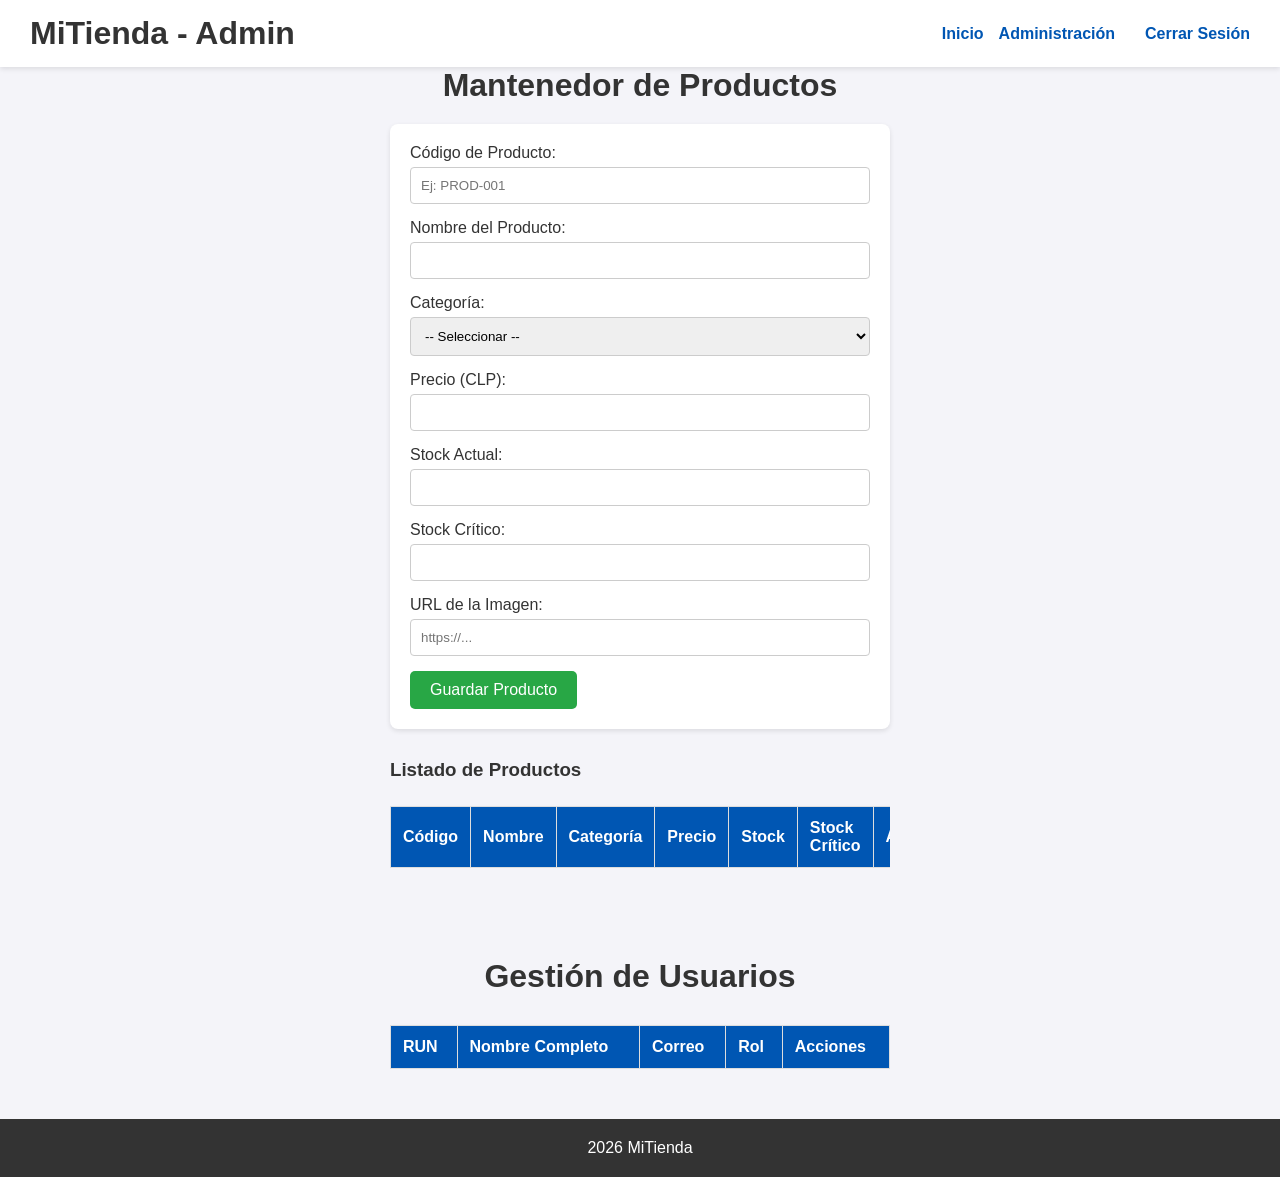
<file: Pagina Web/administrador.html>
<!DOCTYPE html>
<html lang="es">
<head>
    <meta charset="UTF-8">
    <meta name="viewport" content="width=device-width, initial-scale=1.0">
    <title>Panel de Administración - MiTienda</title>
    <link rel="stylesheet" href="styles.css">
</head>
<body>
    <header class="encabezado">
        <div class="contenedor-logo">
            <h1 class="logo">MiTienda - Admin</h1>
        </div>
        <nav class="navegacion-principal">
            <ul class="lista-enlaces">
                <li><a href="index.html">Inicio</a></li>
                <li><a href="administrador.html">Administración</a></li>
            </ul>
            <div class="contenedor-usuario">
                <a href="login.html">Cerrar Sesión</a>
            </div>
        </nav>
    </header>

    <main class="contenido-principal">
        <section class="seccion-contacto">
            <h2 class="titulo-seccion">Mantenedor de Productos</h2>
            
            <form id="formulario-producto" class="formulario" novalidate>
                <div class="grupo-control">
                    <label for="prod-codigo">Código de Producto:</label>
                    <input type="text" id="prod-codigo" class="entrada-datos" placeholder="Ej: PROD-001">
                    <span class="mensaje-error" id="error-prod-codigo"></span>
                </div>

                <div class="grupo-control">
                    <label for="prod-nombre">Nombre del Producto:</label>
                    <input type="text" id="prod-nombre" class="entrada-datos">
                    <span class="mensaje-error" id="error-prod-nombre"></span>
                </div>

                <div class="grupo-control">
                    <label for="prod-categoria">Categoría:</label>
                    <select id="prod-categoria" class="entrada-datos">
                        <option value="">-- Seleccionar --</option>
                        <option value="Periféricos">Periféricos</option>
                        <option value="Monitores">Monitores</option>
                        <option value="Audio">Audio</option>
                    </select>
                    <span class="mensaje-error" id="error-prod-categoria"></span>
                </div>

                <div class="grupo-control">
                    <label for="prod-precio">Precio (CLP):</label>
                    <input type="number" id="prod-precio" class="entrada-datos" min="1">
                    <span class="mensaje-error" id="error-prod-precio"></span>
                </div>

                <div class="grupo-control">
                    <label for="prod-stock">Stock Actual:</label>
                    <input type="number" id="prod-stock" class="entrada-datos" min="0">
                    <span class="mensaje-error" id="error-prod-stock"></span>
                </div>

                <div class="grupo-control">
                    <label for="prod-stock-critico">Stock Crítico:</label>
                    <input type="number" id="prod-stock-critico" class="entrada-datos" min="1">
                    <span class="mensaje-error" id="error-prod-stock-critico"></span>
                </div>

                <div class="grupo-control">
                    <label for="prod-imagen">URL de la Imagen:</label>
                    <input type="text" id="prod-imagen" class="entrada-datos" placeholder="https://...">
                    <span class="mensaje-error" id="error-prod-imagen"></span>
                </div>

                <button type="submit" class="boton-primario">Guardar Producto</button>
            </form>

            <h3 style="margin-top: 30px; margin-bottom: 15px;">Listado de Productos</h3>
            <div style="overflow-x: auto;">
                <table id="tabla-productos" class="tabla-admin">
                    <thead>
                        <tr>
                            <th>Código</th>
                            <th>Nombre</th>
                            <th>Categoría</th>
                            <th>Precio</th>
                            <th>Stock</th>
                            <th>Stock Crítico</th>
                            <th>Acciones</th>
                        </tr>
                    </thead>
                    <tbody id="cuerpo-tabla-productos">
                    </tbody>
                </table>
            </div>
        </section>
        <section class="seccion-contacto" style="margin-top: 40px;">
            <h2 class="titulo-seccion">Gestión de Usuarios</h2>
            <div style="overflow-x: auto;">
                <table id="tabla-usuarios" class="tabla-admin">
                    <thead>
                        <tr>
                            <th>RUN</th>
                            <th>Nombre Completo</th>
                            <th>Correo</th>
                            <th>Rol</th>
                            <th>Acciones</th>
                        </tr>
                    </thead>
                    <tbody id="cuerpo-tabla-usuarios">
                    </tbody>
                </table>
            </div>
        </section>
    </main>

    <footer class="pie-pagina">
        <p>2026 MiTienda</p>
    </footer>

    <script src="script.js"></script>
</body>
</html>
</file>
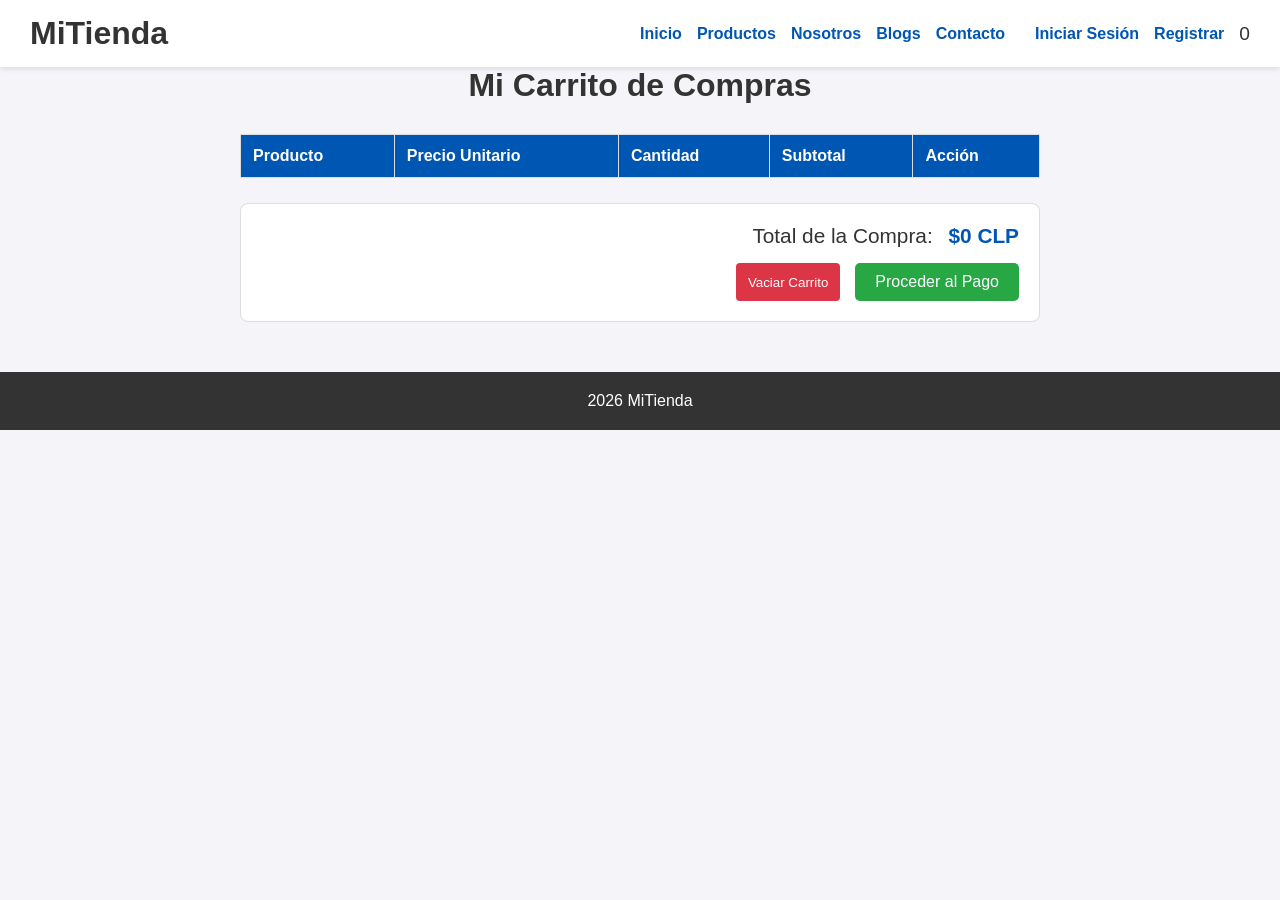
<file: Pagina Web/carrito.html>
<!DOCTYPE html>
<html lang="es">
<head>
    <meta charset="UTF-8">
    <meta name="viewport" content="width=device-width, initial-scale=1.0">
    <title>Carrito de Compras - MiTienda</title>
    <link rel="stylesheet" href="styles.css">
</head>
<body>
    <header class="encabezado">
        <div class="contenedor-logo">
            <h1 class="logo">MiTienda</h1>
        </div>
        <nav class="navegacion-principal">
            <ul class="lista-enlaces">
                <li><a href="index.html">Inicio</a></li>
                <li><a href="index.html#contenedor-productos">Productos</a></li>
                <li><a href="#">Nosotros</a></li>
                <li><a href="#">Blogs</a></li>
                <li><a href="index.html#contacto">Contacto</a></li>
            </ul>
            <div class="contenedor-usuario">
                <a href="login.html">Iniciar Sesión</a>
                <a href="registro.html">Registrar</a>
                <div class="carrito-icono">
                    <span id="contador-carrito">0</span>
                </div>
            </div>
        </nav>
    </header>

    <main class="contenido-principal">
        <section class="seccion-contacto" style="max-width: 900px;">
            <h2 class="titulo-seccion">Mi Carrito de Compras</h2>

            <!-- Contenedor dinámico cuando el carrito está vacío o con productos -->
            <div id="contenedor-carrito-vacio" style="text-align: center; display: none; padding: 40px 0;">
                <p style="font-size: 1.2rem; margin-bottom: 20px;">Tu carrito de compras está actualmente vacío.</p>
                <a href="index.html" class="boton-primario" style="text-decoration: none;">Ir a ver productos</a>
            </div>

            <div id="contenedor-detalle-carrito">
                <div style="overflow-x: auto;">
                    <table class="tabla-admin">
                        <thead>
                            <tr>
                                <th>Producto</th>
                                <th>Precio Unitario</th>
                                <th>Cantidad</th>
                                <th>Subtotal</th>
                                <th>Acción</th>
                            </tr>
                        </thead>
                        <tbody id="cuerpo-tabla-carrito">
                            <!-- Inyección dinámica vía JavaScript -->
                        </tbody>
                    </table>
                </div>

                <!-- Resumen de Totales -->
                <div class="resumen-carrito">
                    <div class="fila-resumen">
                        <span>Total de la Compra:</span>
                        <strong id="monto-total-carrito">$0 CLP</strong>
                    </div>
                    
                    <div class="acciones-carrito">
                        <button class="boton-eliminar" onclick="vaciarCarrito()">Vaciar Carrito</button>
                        <button class="boton-primario" onclick="finalizarCompra()">Proceder al Pago</button>
                    </div>
                </div>
            </div>
        </section>
    </main>

    <footer class="pie-pagina">
        <p>2026 MiTienda</p>
    </footer>

    <script src="script.js"></script>
</body>
</html>
</file>
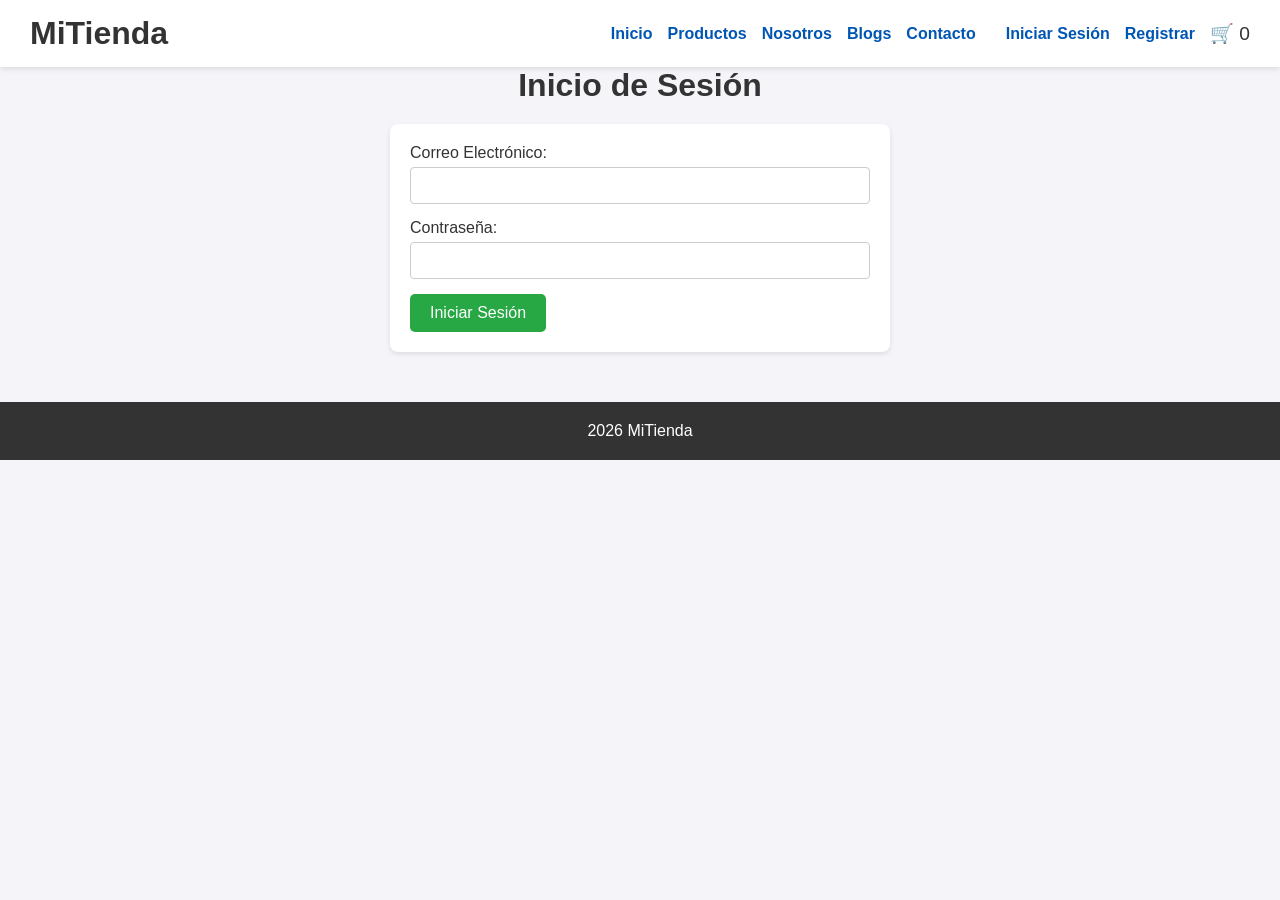
<file: Pagina Web/login.html>
<!DOCTYPE html>
<html lang="es">
<head>
    <meta charset="UTF-8">
    <meta name="viewport" content="width=device-width, initial-scale=1.0">
    <title>Iniciar Sesión - MiTienda</title>
    <link rel="stylesheet" href="styles.css">
</head>
<body>
    <header class="encabezado">
        <div class="contenedor-logo">
            <h1 class="logo">MiTienda</h1>
        </div>
        <nav class="navegacion-principal">
            <ul class="lista-enlaces">
                <li><a href="index.html">Inicio</a></li>
                <li><a href="#">Productos</a></li>
                <li><a href="#">Nosotros</a></li>
                <li><a href="#">Blogs</a></li>
                <li><a href="index.html#contacto">Contacto</a></li>
            </ul>
            <div class="contenedor-usuario">
                <a href="login.html">Iniciar Sesión</a>
                <a href="registro.html">Registrar</a>
                <div class="carrito-icono">
                    🛒 <span id="contador-carrito">0</span>
                </div>
            </div>
        </nav>
    </header>

    <main class="contenido-principal">
        <section class="seccion-contacto">
            <h2 class="titulo-seccion">Inicio de Sesión</h2>
            <form id="formulario-login" class="formulario" novalidate>
                
                <div class="grupo-control">
                    <label for="correo-login">Correo Electrónico:</label>
                    <input type="email" id="correo-login" class="entrada-datos" autocomplete="email">
                    <span class="mensaje-error" id="error-correo-login"></span>
                </div>

                <div class="grupo-control">
                    <label for="clave-login">Contraseña:</label>
                    <input type="password" id="clave-login" class="entrada-datos">
                    <span class="mensaje-error" id="error-clave-login"></span>
                </div>

                <button type="submit" class="boton-primario">Iniciar Sesión</button>
            </form>
        </section>
    </main>

    <footer class="pie-pagina">
        <p>2026 MiTienda</p>
    </footer>

    <script src="script.js"></script>
</body>
</html>
</file>
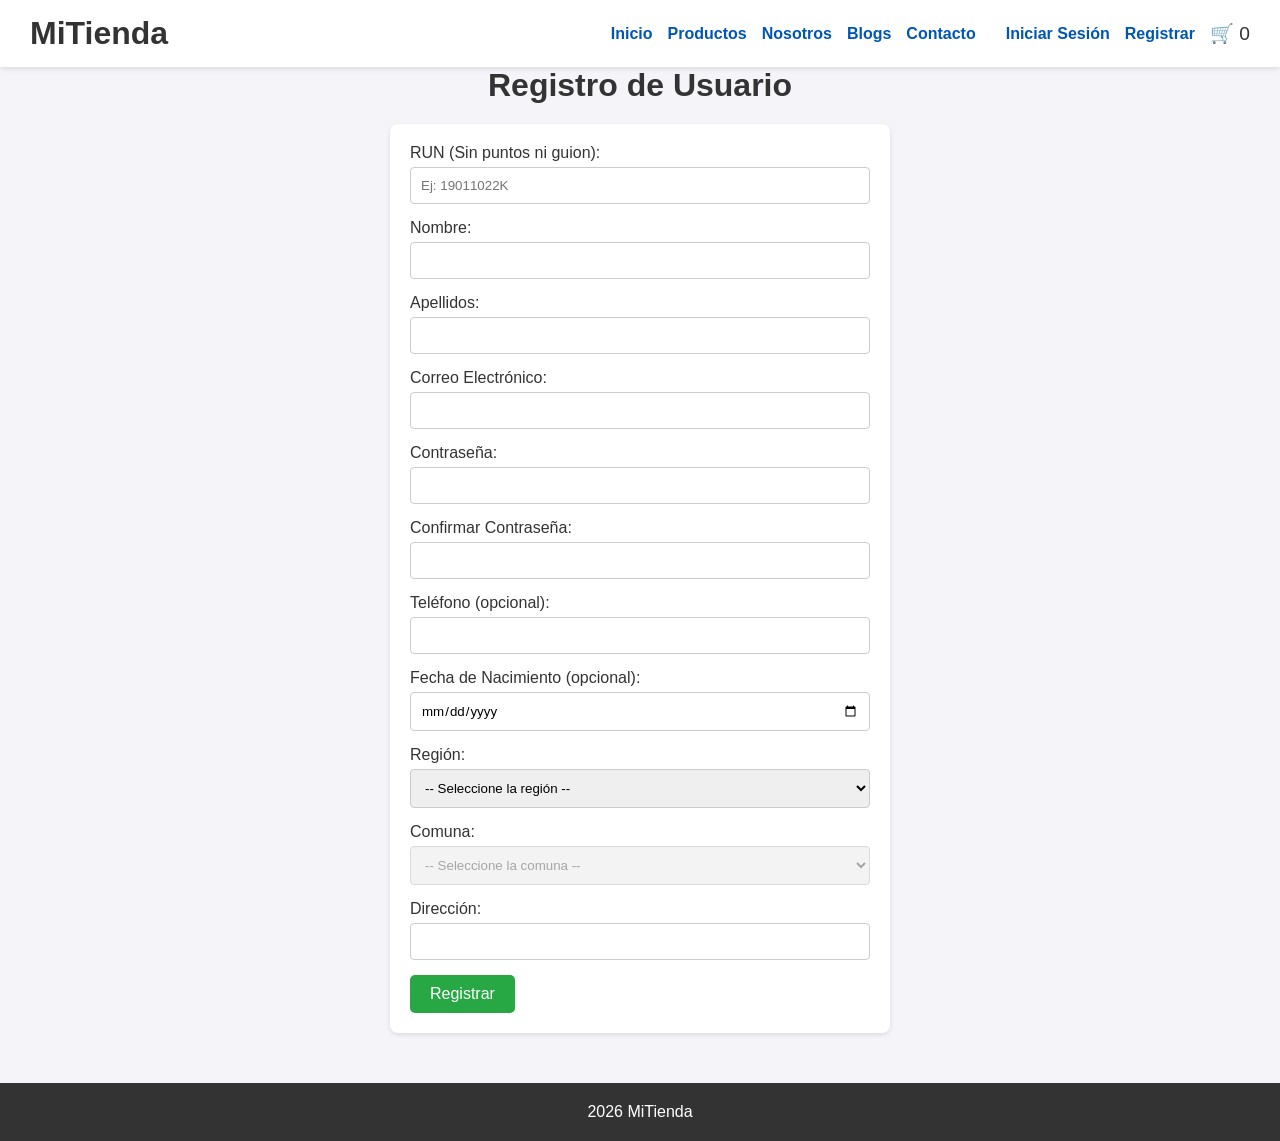
<file: Pagina Web/registro.html>
<!DOCTYPE html>
<html lang="es">
<head>
    <meta charset="UTF-8">
    <meta name="viewport" content="width=device-width, initial-scale=1.0">
    <title>Registro de Usuario - MiTienda</title>
    <link rel="stylesheet" href="styles.css">
</head>
<body>
    <header class="encabezado">
        <div class="contenedor-logo">
            <h1 class="logo">MiTienda</h1>
        </div>
        <nav class="navegacion-principal">
            <ul class="lista-enlaces">
                <li><a href="index.html">Inicio</a></li>
                <li><a href="#">Productos</a></li>
                <li><a href="#">Nosotros</a></li>
                <li><a href="#">Blogs</a></li>
                <li><a href="index.html#contacto">Contacto</a></li>
            </ul>
            <div class="contenedor-usuario">
                <a href="login.html">Iniciar Sesión</a>
                <a href="registro.html">Registrar</a>
                <div class="carrito-icono">
                    🛒 <span id="contador-carrito">0</span>
                </div>
            </div>
        </nav>
    </header>

    <main class="contenido-principal">
        <section class="seccion-contacto">
            <h2 class="titulo-seccion">Registro de Usuario</h2>
            <form id="formulario-registro" class="formulario" novalidate>
                
                <div class="grupo-control">
                    <label for="run">RUN (Sin puntos ni guion):</label>
                    <input type="text" id="run" class="entrada-datos" placeholder="Ej: 19011022K" autocomplete="off">
                    <span class="mensaje-error" id="error-run"></span>
                </div>

                <div class="grupo-control">
                    <label for="nombre-registro">Nombre:</label>
                    <input type="text" id="nombre-registro" class="entrada-datos" autocomplete="given-name">
                    <span class="mensaje-error" id="error-nombre-registro"></span>
                </div>

                <div class="grupo-control">
                    <label for="apellidos">Apellidos:</label>
                    <input type="text" id="apellidos" class="entrada-datos" autocomplete="family-name">
                    <span class="mensaje-error" id="error-apellidos"></span>
                </div>

                <div class="grupo-control">
                    <label for="correo-registro">Correo Electrónico:</label>
                    <input type="email" id="correo-registro" class="entrada-datos" autocomplete="email">
                    <span class="mensaje-error" id="error-correo-registro"></span>
                </div>

                <div class="grupo-control">
                    <label for="clave-registro">Contraseña:</label>
                    <input type="password" id="clave-registro" class="entrada-datos">
                    <span class="mensaje-error" id="error-clave-registro"></span>
                </div>

                <div class="grupo-control">
                    <label for="clave-confirmar">Confirmar Contraseña:</label>
                    <input type="password" id="clave-confirmar" class="entrada-datos">
                    <span class="mensaje-error" id="error-clave-confirmar"></span>
                </div>

                <div class="grupo-control">
                    <label for="telefono">Teléfono (opcional):</label>
                    <input type="tel" id="telefono" class="entrada-datos" autocomplete="tel">
                </div>

                <div class="grupo-control">
                    <label for="fecha-nacimiento">Fecha de Nacimiento (opcional):</label>
                    <input type="date" id="fecha-nacimiento" class="entrada-datos">
                </div>

                <div class="grupo-control">
                    <label for="region">Región:</label>
                    <select id="region" class="entrada-datos">
                        <option value="">-- Seleccione la región --</option>
                    </select>
                    <span class="mensaje-error" id="error-region"></span>
                </div>

                <div class="grupo-control">
                    <label for="comuna">Comuna:</label>
                    <select id="comuna" class="entrada-datos" disabled>
                        <option value="">-- Seleccione la comuna --</option>
                    </select>
                    <span class="mensaje-error" id="error-comuna"></span>
                </div>

                <div class="grupo-control">
                    <label for="direccion">Dirección:</label>
                    <input type="text" id="direccion" class="entrada-datos" autocomplete="street-address">
                    <span class="mensaje-error" id="error-direccion"></span>
                </div>

                <button type="submit" class="boton-primario">Registrar</button>
            </form>
        </section>
    </main>

    <footer class="pie-pagina">
        <p>2026 MiTienda</p>
    </footer>

    <script src="script.js"></script>
</body>
</html>
</file>
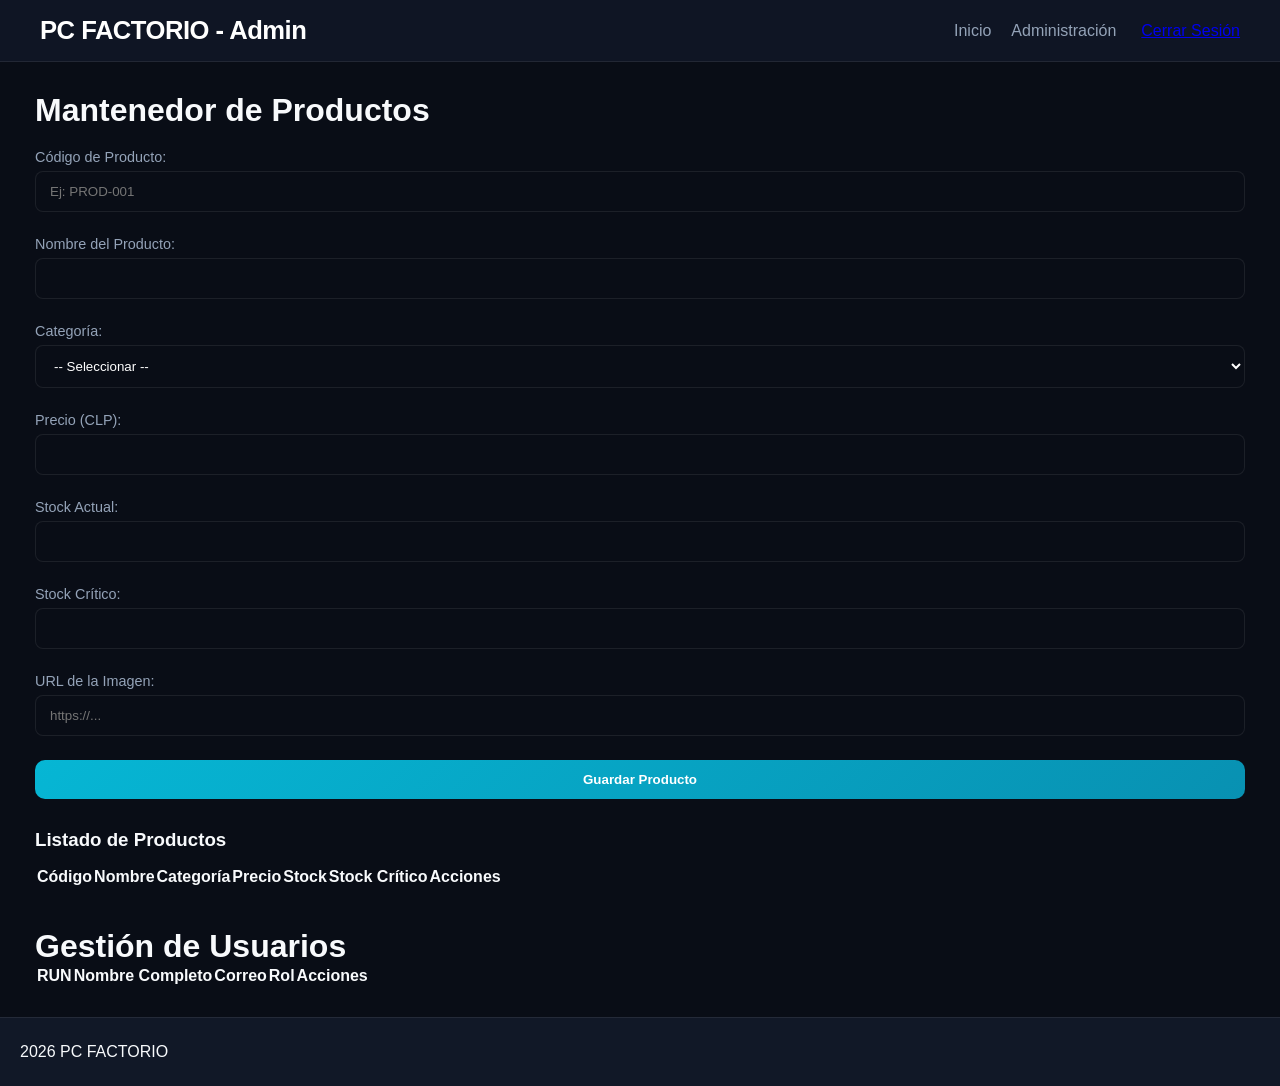
<file: Pagina Web/Pagina Web/administrador.html>
<!DOCTYPE html>
<html lang="es">
<head>
    <meta charset="UTF-8">
    <meta name="viewport" content="width=device-width, initial-scale=1.0">
    <title>Panel de Administración - PC FACTORIO</title>
    <link rel="stylesheet" href="styles.css">
</head>
<body>
    <header class="encabezado">
        <div class="contenedor-logo">
            <h1 class="logo">PC FACTORIO - Admin</h1>
        </div>
        <nav class="navegacion-principal">
            <ul class="lista-enlaces">
                <li><a href="index.html">Inicio</a></li>
                <li><a href="administrador.html">Administración</a></li>
            </ul>
            <div class="contenedor-usuario">
                <a href="login.html">Cerrar Sesión</a>
            </div>
        </nav>
    </header>

    <main class="contenido-principal">
        <section class="seccion-contacto">
            <h2 class="titulo-seccion">Mantenedor de Productos</h2>
            
            <form id="formulario-producto" class="formulario" novalidate>
                <div class="grupo-control">
                    <label for="prod-codigo">Código de Producto:</label>
                    <input type="text" id="prod-codigo" class="entrada-datos" placeholder="Ej: PROD-001">
                    <span class="mensaje-error" id="error-prod-codigo"></span>
                </div>

                <div class="grupo-control">
                    <label for="prod-nombre">Nombre del Producto:</label>
                    <input type="text" id="prod-nombre" class="entrada-datos">
                    <span class="mensaje-error" id="error-prod-nombre"></span>
                </div>

                <div class="grupo-control">
                    <label for="prod-categoria">Categoría:</label>
                    <select id="prod-categoria" class="entrada-datos">
                        <option value="">-- Seleccionar --</option>
                        <option value="Periféricos">Periféricos</option>
                        <option value="Monitores">Monitores</option>
                        <option value="Audio">Audio</option>
                    </select>
                    <span class="mensaje-error" id="error-prod-categoria"></span>
                </div>

                <div class="grupo-control">
                    <label for="prod-precio">Precio (CLP):</label>
                    <input type="number" id="prod-precio" class="entrada-datos" min="1">
                    <span class="mensaje-error" id="error-prod-precio"></span>
                </div>

                <div class="grupo-control">
                    <label for="prod-stock">Stock Actual:</label>
                    <input type="number" id="prod-stock" class="entrada-datos" min="0">
                    <span class="mensaje-error" id="error-prod-stock"></span>
                </div>

                <div class="grupo-control">
                    <label for="prod-stock-critico">Stock Crítico:</label>
                    <input type="number" id="prod-stock-critico" class="entrada-datos" min="1">
                    <span class="mensaje-error" id="error-prod-stock-critico"></span>
                </div>

                <div class="grupo-control">
                    <label for="prod-imagen">URL de la Imagen:</label>
                    <input type="text" id="prod-imagen" class="entrada-datos" placeholder="https://...">
                    <span class="mensaje-error" id="error-prod-imagen"></span>
                </div>

                <button type="submit" class="boton-primario">Guardar Producto</button>
            </form>

            <h3 style="margin-top: 30px; margin-bottom: 15px;">Listado de Productos</h3>
            <div style="overflow-x: auto;">
                <table id="tabla-productos" class="tabla-admin">
                    <thead>
                        <tr>
                            <th>Código</th>
                            <th>Nombre</th>
                            <th>Categoría</th>
                            <th>Precio</th>
                            <th>Stock</th>
                            <th>Stock Crítico</th>
                            <th>Acciones</th>
                        </tr>
                    </thead>
                    <tbody id="cuerpo-tabla-productos">
                    </tbody>
                </table>
            </div>
        </section>
        <section class="seccion-contacto" style="margin-top: 40px;">
            <h2 class="titulo-seccion">Gestión de Usuarios</h2>
            <div style="overflow-x: auto;">
                <table id="tabla-usuarios" class="tabla-admin">
                    <thead>
                        <tr>
                            <th>RUN</th>
                            <th>Nombre Completo</th>
                            <th>Correo</th>
                            <th>Rol</th>
                            <th>Acciones</th>
                        </tr>
                    </thead>
                    <tbody id="cuerpo-tabla-usuarios">
                    </tbody>
                </table>
            </div>
        </section>
    </main>

    <footer class="pie-pagina">
        <p>2026 PC FACTORIO</p>
    </footer>

    <script src="script.js"></script>
</body>
</html>
</file>
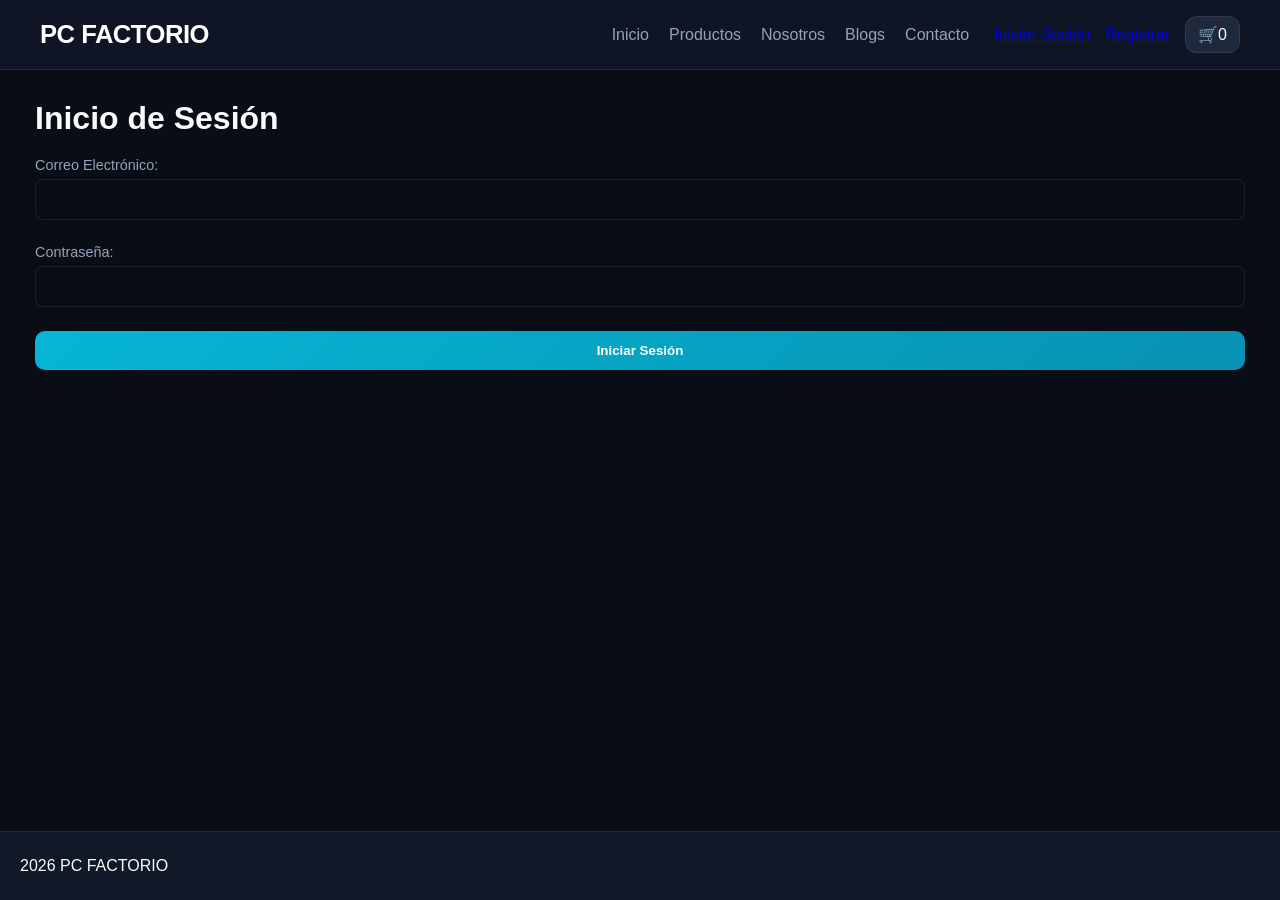
<file: Pagina Web/Pagina Web/login.html>
<!DOCTYPE html>
<html lang="es">
<head>
    <meta charset="UTF-8">
    <meta name="viewport" content="width=device-width, initial-scale=1.0">
    <title>Iniciar Sesión - PC FACTORIO</title>
    <link rel="stylesheet" href="styles.css">
</head>
<body>
    <header class="encabezado">
        <div class="contenedor-logo">
            <h1 class="logo">PC FACTORIO</h1>
        </div>
        <nav class="navegacion-principal">
            <ul class="lista-enlaces">
                <li><a href="index.html">Inicio</a></li>
                <li><a href="#">Productos</a></li>
                <li><a href="#">Nosotros</a></li>
                <li><a href="#">Blogs</a></li>
                <li><a href="index.html#contacto">Contacto</a></li>
            </ul>
            <div class="contenedor-usuario">
                <a href="login.html">Iniciar Sesión</a>
                <a href="registro.html">Registrar</a>
                <div class="carrito-icono">
                    🛒 <span id="contador-carrito">0</span>
                </div>
            </div>
        </nav>
    </header>

    <main class="contenido-principal">
        <section class="seccion-contacto">
            <h2 class="titulo-seccion">Inicio de Sesión</h2>
            <form id="formulario-login" class="formulario" novalidate>
                
                <div class="grupo-control">
                    <label for="correo-login">Correo Electrónico:</label>
                    <input type="email" id="correo-login" class="entrada-datos" autocomplete="email">
                    <span class="mensaje-error" id="error-correo-login"></span>
                </div>

                <div class="grupo-control">
                    <label for="clave-login">Contraseña:</label>
                    <input type="password" id="clave-login" class="entrada-datos">
                    <span class="mensaje-error" id="error-clave-login"></span>
                </div>

                <button type="submit" class="boton-primario">Iniciar Sesión</button>
            </form>
        </section>
    </main>

    <footer class="pie-pagina">
        <p>2026 PC FACTORIO</p>
    </footer>

    <script src="script.js"></script>
</body>
</html>
</file>
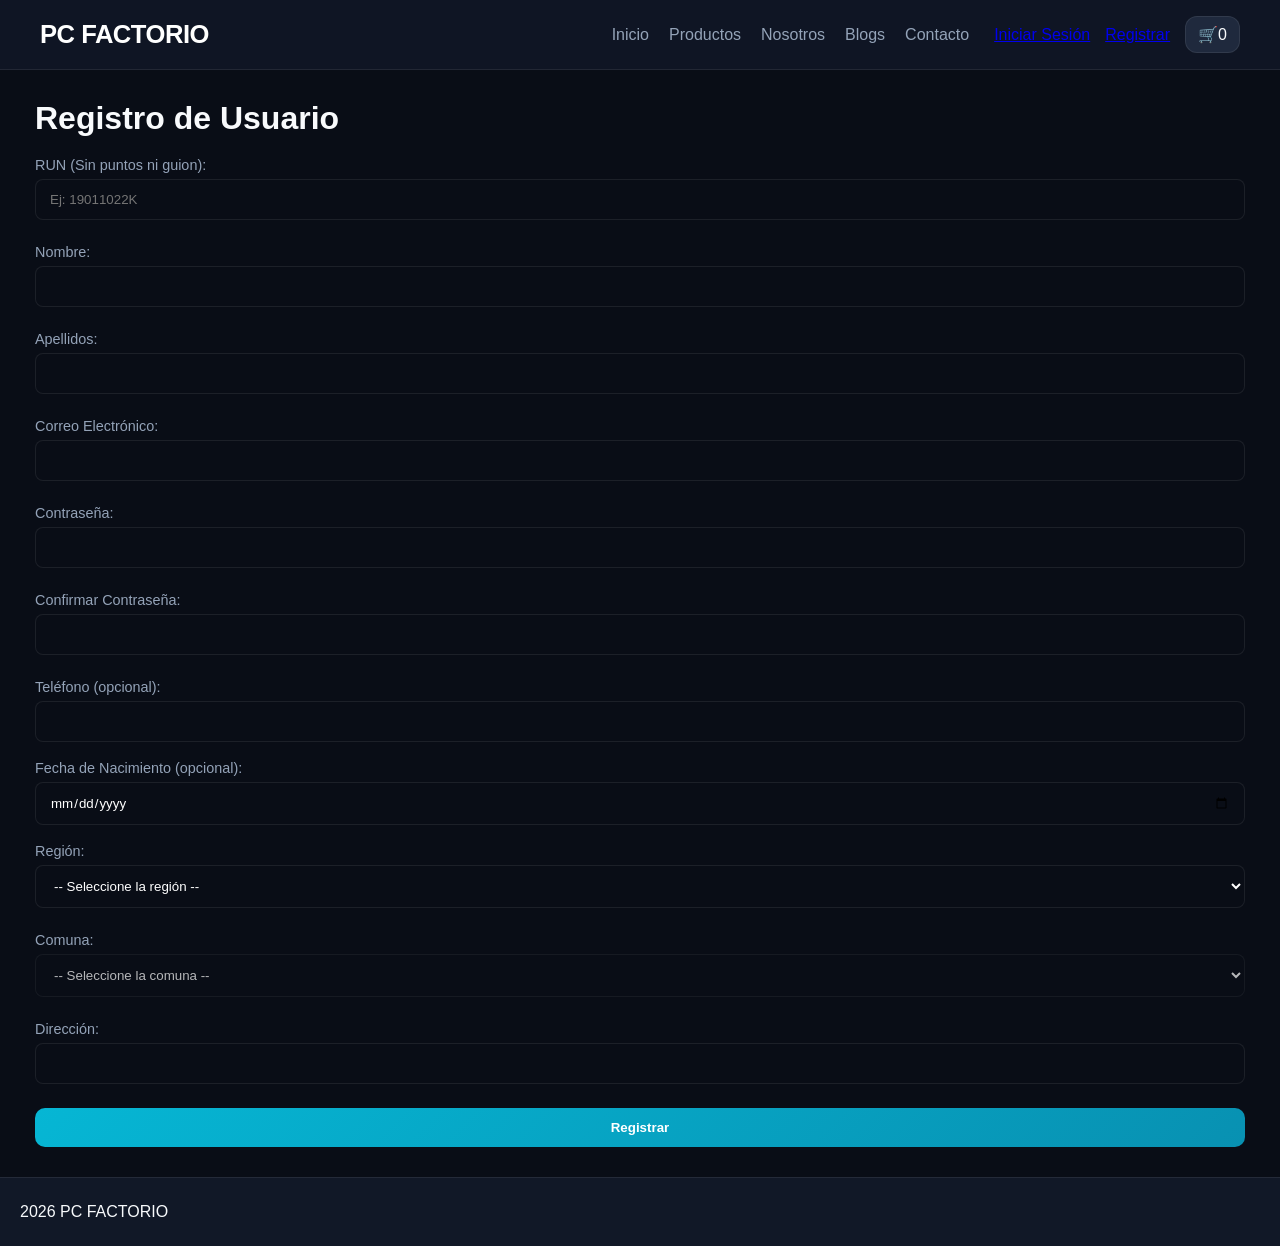
<file: Pagina Web/Pagina Web/registro.html>
<!DOCTYPE html>
<html lang="es">
<head>
    <meta charset="UTF-8">
    <meta name="viewport" content="width=device-width, initial-scale=1.0">
    <title>Registro de Usuario - PC FACTORIO</title>
    <link rel="stylesheet" href="styles.css">
</head>
<body>
    <header class="encabezado">
        <div class="contenedor-logo">
            <h1 class="logo">PC FACTORIO</h1>
        </div>
        <nav class="navegacion-principal">
            <ul class="lista-enlaces">
                <li><a href="index.html">Inicio</a></li>
                <li><a href="#">Productos</a></li>
                <li><a href="#">Nosotros</a></li>
                <li><a href="#">Blogs</a></li>
                <li><a href="index.html#contacto">Contacto</a></li>
            </ul>
            <div class="contenedor-usuario">
                <a href="login.html">Iniciar Sesión</a>
                <a href="registro.html">Registrar</a>
                <div class="carrito-icono">
                    🛒 <span id="contador-carrito">0</span>
                </div>
            </div>
        </nav>
    </header>

    <main class="contenido-principal">
        <section class="seccion-contacto">
            <h2 class="titulo-seccion">Registro de Usuario</h2>
            <form id="formulario-registro" class="formulario" novalidate>
                
                <div class="grupo-control">
                    <label for="run">RUN (Sin puntos ni guion):</label>
                    <input type="text" id="run" class="entrada-datos" placeholder="Ej: 19011022K" autocomplete="off">
                    <span class="mensaje-error" id="error-run"></span>
                </div>

                <div class="grupo-control">
                    <label for="nombre-registro">Nombre:</label>
                    <input type="text" id="nombre-registro" class="entrada-datos" autocomplete="given-name">
                    <span class="mensaje-error" id="error-nombre-registro"></span>
                </div>

                <div class="grupo-control">
                    <label for="apellidos">Apellidos:</label>
                    <input type="text" id="apellidos" class="entrada-datos" autocomplete="family-name">
                    <span class="mensaje-error" id="error-apellidos"></span>
                </div>

                <div class="grupo-control">
                    <label for="correo-registro">Correo Electrónico:</label>
                    <input type="email" id="correo-registro" class="entrada-datos" autocomplete="email">
                    <span class="mensaje-error" id="error-correo-registro"></span>
                </div>

                <div class="grupo-control">
                    <label for="clave-registro">Contraseña:</label>
                    <input type="password" id="clave-registro" class="entrada-datos">
                    <span class="mensaje-error" id="error-clave-registro"></span>
                </div>

                <div class="grupo-control">
                    <label for="clave-confirmar">Confirmar Contraseña:</label>
                    <input type="password" id="clave-confirmar" class="entrada-datos">
                    <span class="mensaje-error" id="error-clave-confirmar"></span>
                </div>

                <div class="grupo-control">
                    <label for="telefono">Teléfono (opcional):</label>
                    <input type="tel" id="telefono" class="entrada-datos" autocomplete="tel">
                </div>

                <div class="grupo-control">
                    <label for="fecha-nacimiento">Fecha de Nacimiento (opcional):</label>
                    <input type="date" id="fecha-nacimiento" class="entrada-datos">
                </div>

                <div class="grupo-control">
                    <label for="region">Región:</label>
                    <select id="region" class="entrada-datos">
                        <option value="">-- Seleccione la región --</option>
                    </select>
                    <span class="mensaje-error" id="error-region"></span>
                </div>

                <div class="grupo-control">
                    <label for="comuna">Comuna:</label>
                    <select id="comuna" class="entrada-datos" disabled>
                        <option value="">-- Seleccione la comuna --</option>
                    </select>
                    <span class="mensaje-error" id="error-comuna"></span>
                </div>

                <div class="grupo-control">
                    <label for="direccion">Dirección:</label>
                    <input type="text" id="direccion" class="entrada-datos" autocomplete="street-address">
                    <span class="mensaje-error" id="error-direccion"></span>
                </div>

                <button type="submit" class="boton-primario">Registrar</button>
            </form>
        </section>
    </main>

    <footer class="pie-pagina">
        <p>2026 PC FACTORIO</p>
    </footer>

    <script src="script.js"></script>
</body>
</html>
</file>
<file: Pagina Web/styles.css>
:root {
    --color-fondo: #f4f4f9;
    --color-texto: #333;
    --color-primario: #0056b3;
    --color-boton: #28a745;
    --color-error: #dc3545;
}

* {
    margin: 0;
    padding: 0;
    box-sizing: border-box;
    font-family: Arial, sans-serif;
}

body {
    background-color: var(--color-fondo);
    color: var(--color-texto);
}

.encabezado {
    display: flex;
    justify-content: space-between;
    align-items: center;
    background-color: #fff;
    padding: 15px 30px;
    box-shadow: 0 2px 5px rgba(0,0,0,0.1);
}

.navegacion-principal {
    display: flex;
    align-items: center;
    gap: 30px;
}

.lista-enlaces {
    list-style: none;
    display: flex;
    gap: 15px;
}

.lista-enlaces a, .contenedor-usuario a {
    text-decoration: none;
    color: var(--color-primario);
    font-weight: bold;
}

.contenedor-usuario {
    display: flex;
    align-items: center;
    gap: 15px;
}

.carrito-icono {
    font-size: 1.2rem;
    cursor: pointer;
}

.seccion-hero {
    display: flex;
    justify-content: space-between;
    padding: 50px;
    background-color: #e9ecef;
    margin-bottom: 40px;
}

.texto-hero {
    flex: 1;
    display: flex;
    flex-direction: column;
    justify-content: center;
    align-items: flex-start;
    gap: 15px;
}

.boton-primario {
    background-color: var(--color-boton);
    color: white;
    border: none;
    padding: 10px 20px;
    cursor: pointer;
    border-radius: 5px;
    font-size: 1rem;
}
.boton-primario:hover {
    background-color: #218838;
}

.titulo-seccion {
    text-align: center;
    margin-bottom: 20px;
    font-size: 2rem;
}

.cuadricula-productos {
    display: grid;
    grid-template-columns: repeat(auto-fit, minmax(250px, 1fr));
    gap: 20px;
    padding: 0 50px 50px 50px;
}

.tarjeta-producto {
    background-color: #fff;
    border: 1px solid #ddd;
    border-radius: 8px;
    padding: 15px;
    text-align: center;
    box-shadow: 0 2px 5px rgba(0,0,0,0.05);
}

.tarjeta-producto img {
    max-width: 100%;
    height: auto;
    margin-bottom: 15px;
}

.precio-producto {
    font-size: 1.2rem;
    color: var(--color-primario);
    font-weight: bold;
    margin: 10px 0;
}

.seccion-contacto {
    padding: 0 50px 50px 50px;
    max-width: 600px;
    margin: 0 auto;
}

.formulario {
    background-color: #fff;
    padding: 20px;
    border-radius: 8px;
    box-shadow: 0 2px 5px rgba(0,0,0,0.1);
}

.grupo-control {
    display: flex;
    flex-direction: column;
    margin-bottom: 15px;
}

.entrada-datos {
    padding: 10px;
    border: 1px solid #ccc;
    border-radius: 4px;
    margin-top: 5px;
}

.text-area {
    resize: vertical;
    min-height: 100px;
}

.mensaje-error {
    color: var(--color-error);
    font-size: 0.85rem;
    margin-top: 5px;
    display: none;
}

.pie-pagina {
    text-align: center;
    padding: 20px;
    background-color: #333;
    color: white;
}

.tabla-admin {
    width: 100%;
    border-collapse: collapse;
    background-color: #fff;
    margin-top: 10px;
    box-shadow: 0 2px 5px rgba(0,0,0,0.05);
}

.tabla-admin th, .tabla-admin td {
    border: 1px solid #ddd;
    padding: 12px;
    text-align: left;
}

.tabla-admin th {
    background-color: var(--color-primario);
    color: white;
}

.tabla-admin tr:nth-child(even) {
    background-color: #f9f9f9;
}

.boton-eliminar {
    background-color: var(--color-error);
    color: white;
    border: none;
    padding: 6px 12px;
    border-radius: 4px;
    cursor: pointer;
}

.boton-eliminar:hover {
    background-color: #bd2130;
}

.resumen-carrito {
    background-color: #fff;
    border: 1px solid #ddd;
    border-radius: 8px;
    padding: 20px;
    margin-top: 25px;
    display: flex;
    flex-direction: column;
    align-items: flex-end;
    gap: 15px;
}

.fila-resumen {
    font-size: 1.3rem;
    color: var(--color-texto);
}

.fila-resumen strong {
    color: var(--color-primario);
    margin-left: 10px;
}

.acciones-carrito {
    display: flex;
    gap: 15px;
}

.control-cantidad {
    display: flex;
    align-items: center;
    gap: 8px;
}

.boton-cantidad {
    background-color: #e9ecef;
    border: 1px solid #ccc;
    width: 28px;
    height: 28px;
    border-radius: 4px;
    font-weight: bold;
    cursor: pointer;
}

.boton-cantidad:hover {
    background-color: #ddd;
}
</file>
<file: Pagina Web/Pagina Web/styles.css>
:root {
    --bg-principal: #090d16;
    --bg-superficie: #111827;
    --bg-tarjeta: #1f293d;
    --bg-tarjeta-hover: #28354f;
    --borde-color: rgba(255, 255, 255, 0.08);
    
    --accent-cyan: #06b6d4;
    --accent-cyan-hover: #0891b2;
    --accent-purple: #8b5cf6;
    --accent-orange: #f97316;
    
    --texto-principal: #f8fafc;
    --texto-secundario: #94a3b8;
    --texto-error: #f87171;
    --texto-exito: #4ade80;

    --fuente-titulo: 'Space Grotesk', sans-serif;
    --fuente-cuerpo: 'Outfit', sans-serif;
    --sombra-glow: 0 0 25px rgba(6, 182, 212, 0.25);
}

* {
    box-sizing: border-box;
    margin: 0;
    padding: 0;
    font-family: var(--fuente-cuerpo);
}

body {
    background-color : var(--bg-principal);
    color: var(--texto-principal);
    display: flex;
    flex-direction: column;
    min-height: 100vh;
    overflow-x: hidden;
}

.texto-gradiente {
    background: linear-gradient(135deg, var(--accent-cyan), var(--accent-purple));
    -webkit-background-clip: text;
    -webkit-text-fill-color: transparent;
}

.text-center { text-align: center; }
.margin-bottom { margin-bottom: 30px; }

.vista {
    display: none;
}

.vista.activa {
    display: block;
    animation: fadeIn 0.35s cubic-bezier(0.16, 1, 0.3, 1);
}

@keyframes fadeIn {
    from { opacity: 0; transform: translateY(12px); }
    to { opacity: 1; transform: translateY(0); }
}

.encabezado {
    background: rgba(17, 24, 39, 0.85);
    backdrop-filter: blur(16px);
    -webkit-backdrop-filter: blur(16px);
    border-bottom: 1px solid var(--borde-color);
    padding: 1rem 2.5rem;
    display: flex;
    justify-content: space-between;
    align-items: center;
    position: sticky;
    top: 0;
    z-index: 1000;
}

.contenedor-logo {
    display: flex;
    align-items: center;
    gap: 8px;
    cursor: pointer;
}

.logo-icono {
    font-size: 1.5rem;
}

.logo {
    font-family: var(--fuente-titulo);
    font-size: 1.6rem;
    letter-spacing: -0.5px;
    color: white;
}

.logo-accent {
    color: var(--accent-cyan);
}

.navegacion-principal {
    display: flex;
    align-items: center;
    gap: 25px;
}

.lista-enlaces {
    display: flex;
    list-style: none;
    gap: 20px;
    align-items: center;
}

.lista-enlaces a {
    color: var(--texto-secundario);
    text-decoration: none;
    font-weight: 500;
    transition: color 0.2s;
}

.lista-enlaces a:hover {
    color: var(--accent-cyan);
}

.enlace-admin {
    color: var(--accent-orange) !important;
    font-weight: 700 !important;
}

.contenedor-usuario {
    display: flex;
    align-items: center;
    gap: 15px;
}

.badge-user {
    background: rgba(139, 92, 246, 0.2);
    border: 1px solid var(--accent-purple);
    color: #c084fc;
    padding: 4px 10px;
    border-radius: 12px;
    font-size: 0.8rem;
    font-weight: 600;
}

.btn-link {
    background: transparent;
    border: none;
    color: var(--texto-principal);
    cursor: pointer;
    font-size: 0.95rem;
    font-weight: 500;
}

.btn-destacado {
    background: linear-gradient(135deg, var(--accent-cyan), var(--accent-purple));
    border: none;
    color: white;
    padding: 8px 16px;
    border-radius: 20px;
    font-weight: 600;
    cursor: pointer;
    transition: transform 0.2s, box-shadow 0.2s;
}

.btn-destacado:hover {
    transform: translateY(-2px);
    box-shadow: var(--sombra-glow);
}

.btn-secundario-sm {
    background: transparent;
    border: 1px solid var(--borde-color);
    color: var(--texto-secundario);
    padding: 4px 10px;
    border-radius: 8px;
    cursor: pointer;
    font-size: 0.8rem;
}

.btn-secundario-sm:hover {
    background: rgba(255,255,255,0.05);
    color: white;
}

.carrito-icono {
    position: relative;
    background: var(--bg-tarjeta);
    border: 1px solid var(--borde-color);
    padding: 8px 12px;
    border-radius: 12px;
    cursor: pointer;
    display: flex;
    align-items: center;
}

.badge-carrito {
    background: var(--accent-orange);
    color: white;
    font-size: 0.75rem;
    font-weight: 700;
    padding: 2px 6px;
    border-radius: 10px;
    margin-left: 6px;
}

.contenido-principal {
    flex: 1;
    max-width: 1250px;
    width: 100%;
    margin: 0 auto;
    padding: 30px 20px;
}

.hero-banner {
    display: grid;
    grid-template-columns: 1fr 1fr;
    gap: 40px;
    align-items: center;
    background: radial-gradient(circle at top left, rgba(6, 182, 212, 0.15), transparent 60%);
    border: 1px solid var(--borde-color);
    border-radius: 20px;
    padding: 50px;
    margin-bottom: 50px;
}

.tag-badge {
    display: inline-block;
    background: rgba(6, 182, 212, 0.15);
    color: var(--accent-cyan);
    padding: 4px 12px;
    border-radius: 20px;
    font-size: 0.8rem;
    font-weight: 700;
    letter-spacing: 1px;
    margin-bottom: 15px;
}

.hero-content h2 {
    font-family: var(--fuente-titulo);
    font-size: 2.8rem;
    line-height: 1.1;
    margin-bottom: 15px;
}

.hero-content p {
    color: var(--texto-secundario);
    font-size: 1.1rem;
    margin-bottom: 25px;
}

.hero-image-wrapper img {
    width: 100%;
    border-radius: 16px;
    border: 1px solid var(--borde-color);
    box-shadow: 0 20px 40px rgba(0,0,0,0.5);
}

.encabezado-seccion {
    margin-bottom: 30px;
}

.titulo-seccion {
    font-family: var(--fuente-titulo);
    font-size: 2rem;
}

.subtitulo-seccion {
    color: var(--texto-secundario);
}

.cuadricula-productos {
    display: grid;
    grid-template-columns: repeat(auto-fill, minmax(260px, 1fr));
    gap: 25px;
}

.tarjeta-producto {
    background: var(--bg-superficie);
    border: 1px solid var(--borde-color);
    border-radius: 16px;
    padding: 16px;
    display: flex;
    flex-direction: column;
    justify-content: space-between;
    cursor: pointer;
    transition: transform 0.25s, border-color 0.25s, box-shadow 0.25s;
    position: relative;
    overflow: hidden;
}

.tarjeta-producto:hover {
    transform: translateY(-6px);
    border-color: var(--accent-cyan);
    box-shadow: var(--sombra-glow);
}

.badge-hover-click {
    position: absolute;
    top: 25px;
    right: 25px;
    background: rgba(6, 182, 212, 0.9);
    color: white;
    font-size: 0.7rem;
    font-weight: 700;
    padding: 4px 8px;
    border-radius: 6px;
    opacity: 0;
    transition: opacity 0.2s;
}

.tarjeta-producto:hover .badge-hover-click {
    opacity: 1;
}

.tarjeta-producto img {
    width: 100%;
    height: 200px;
    object-fit: cover;
    border-radius: 12px;
    margin-bottom: 15px;
}

.nombre-producto {
    font-size: 1.1rem;
    font-weight: 600;
    margin-bottom: 8px;
}

.precio-producto {
    font-size: 1.3rem;
    font-weight: 700;
    color: var(--accent-cyan);
    margin-bottom: 15px;
}

.boton-primario {
    background: linear-gradient(135deg, var(--accent-cyan), var(--accent-cyan-hover));
    color: white;
    border: none;
    padding: 12px 20px;
    border-radius: 10px;
    font-weight: 600;
    cursor: pointer;
    transition: opacity 0.2s, transform 0.1s;
}

.boton-primario:hover {
    opacity: 0.92;
}

.boton-primario:active {
    transform: scale(0.98);
}

.ancho-completo { width: 100%; }

.contenedor-formulario-centrado {
    margin: 0 auto;
    max-width: 650px;
}

.tarjeta-glass-form {
    background: var(--bg-superficie);
    border: 1px solid var(--borde-color);
    border-radius: 20px;
    padding: 35px;
}

.formulario {
    display: flex;
    flex-direction: column;
    gap: 18px;
    margin-top: 20px;
}

.grid-2-col {
    display: grid;
    grid-template-columns: 1fr 1fr;
    gap: 15px;
}

.span-2 { grid-column: span 2; }

.grupo-control {
    display: flex;
    flex-direction: column;
    gap: 6px;
}

.grupo-control label {
    font-size: 0.9rem;
    color: var(--texto-secundario);
}

.entrada-datos {
    background: var(--bg-principal);
    border: 1px solid var(--borde-color);
    color: white;
    padding: 12px 14px;
    border-radius: 8px;
    outline: none;
    transition: border-color 0.2s, background-color 0.2s;
}

.entrada-datos:focus {
    border-color: var(--accent-cyan);
}

.sugerencia-span {
    font-size: 0.8rem;
    color: var(--texto-secundario);
    transition: color 0.2s;
    margin-top: 2px;
}

.sugerencia-span.error {
    color: var(--texto-error);
    font-weight: 500;
}

.sugerencia-span.exito {
    color: var(--texto-exito);
    font-weight: 500;
}

.entrada-datos.input-error {
    border-color: var(--texto-error) !important;
}

.entrada-datos.input-exito {
    border-color: var(--texto-exito) !important;
}

.contenedor-tabla {
    overflow-x: auto;
    margin-top: 15px;
}

.tabla-custom {
    width: 100%;
    border-collapse: collapse;
    text-align: left;
}

.tabla-custom th, .tabla-custom td {
    padding: 14px 16px;
    border-bottom: 1px solid var(--borde-color);
}

.tabla-custom th {
    background: var(--bg-tarjeta);
    color: var(--texto-secundario);
    font-weight: 600;
}

.btn-eliminar {
    background: rgba(239, 68, 68, 0.15);
    color: var(--texto-error);
    border: 1px solid var(--texto-error);
    padding: 6px 12px;
    border-radius: 6px;
    cursor: pointer;
}

.btn-eliminar:hover {
    background: var(--texto-error);
    color: white;
}

.resumen-checkout {
    margin-top: 25px;
    padding-top: 20px;
    border-top: 1px solid var(--borde-color);
    display: flex;
    justify-content: space-between;
    align-items: center;
}

.monto-destacado {
    font-size: 1.6rem;
    color: var(--accent-cyan);
}

.acciones-checkout {
    display: flex;
    gap: 15px;
}

.btn-secundario {
    background: transparent;
    border: 1px solid var(--borde-color);
    color: var(--texto-secundario);
    padding: 10px 18px;
    border-radius: 8px;
    cursor: pointer;
}

.modal-backdrop {
    display: none;
    position: fixed;
    top: 0;
    left: 0;
    width: 100vw;
    height: 100vh;
    background: rgba(9, 13, 22, 0.85);
    backdrop-filter: blur(8px);
    z-index: 2000;
    justify-content: center;
    align-items: center;
    padding: 20px;
}

.modal-backdrop.activo {
    display: flex;
    animation: fadeIn 0.25s ease-out;
}

.modal-contenedor {
    background: var(--bg-superficie);
    border: 1px solid var(--borde-color);
    border-radius: 20px;
    max-width: 750px;
    width: 100%;
    position: relative;
    padding: 30px;
    box-shadow: 0 25px 50px rgba(0,0,0,0.5);
}

.modal-cerrar {
    position: absolute;
    top: 20px;
    right: 20px;
    background: var(--bg-tarjeta);
    border: 1px solid var(--borde-color);
    color: var(--texto-secundario);
    width: 36px;
    height: 36px;
    border-radius: 50%;
    cursor: pointer;
    font-size: 1.1rem;
}

.modal-body {
    display: grid;
    grid-template-columns: 1fr 1fr;
    gap: 30px;
    align-items: center;
}

.modal-imagen-box img {
    width: 100%;
    height: 260px;
    object-fit: cover;
    border-radius: 12px;
    border: 1px solid var(--borde-color);
}

.modal-info-box h3 {
    font-family: var(--fuente-titulo);
    font-size: 1.6rem;
    margin-top: 5px;
    margin-bottom: 8px;
}

.modal-especificaciones {
    font-size: 0.9rem;
    color: var(--texto-secundario);
    display: flex;
    flex-direction: column;
    gap: 6px;
    margin: 15px 0;
}

.control-cantidad-modal {
    display: flex;
    align-items: center;
    gap: 12px;
    margin-top: 6px;
}

.control-cantidad-modal button {
    background: var(--bg-tarjeta);
    border: 1px solid var(--borde-color);
    color: white;
    width: 32px;
    height: 32px;
    border-radius: 6px;
    cursor: pointer;
    font-size: 1.1rem;
}

.pie-pagina {
    background: var(--bg-superficie);
    border-top: 1px solid var(--borde-color);
    padding: 25px 20px;
    margin-top: auto;
}

.footer-content {
    max-width: 1250px;
    margin: 0 auto;
    display: flex;
    justify-content: space-between;
    align-items: center;
}

.footer-brand p, .copyright {
    color: var(--texto-secundario);
    font-size: 0.85rem;
}

@media (max-width: 768px) {
    .hero-banner { grid-template-columns: 1fr; }
    .grid-2-col, .modal-body { grid-template-columns: 1fr; }
    .span-2 { grid-column: span 1; }
    .encabezado { flex-direction: column; gap: 15px; }
}
</file>
